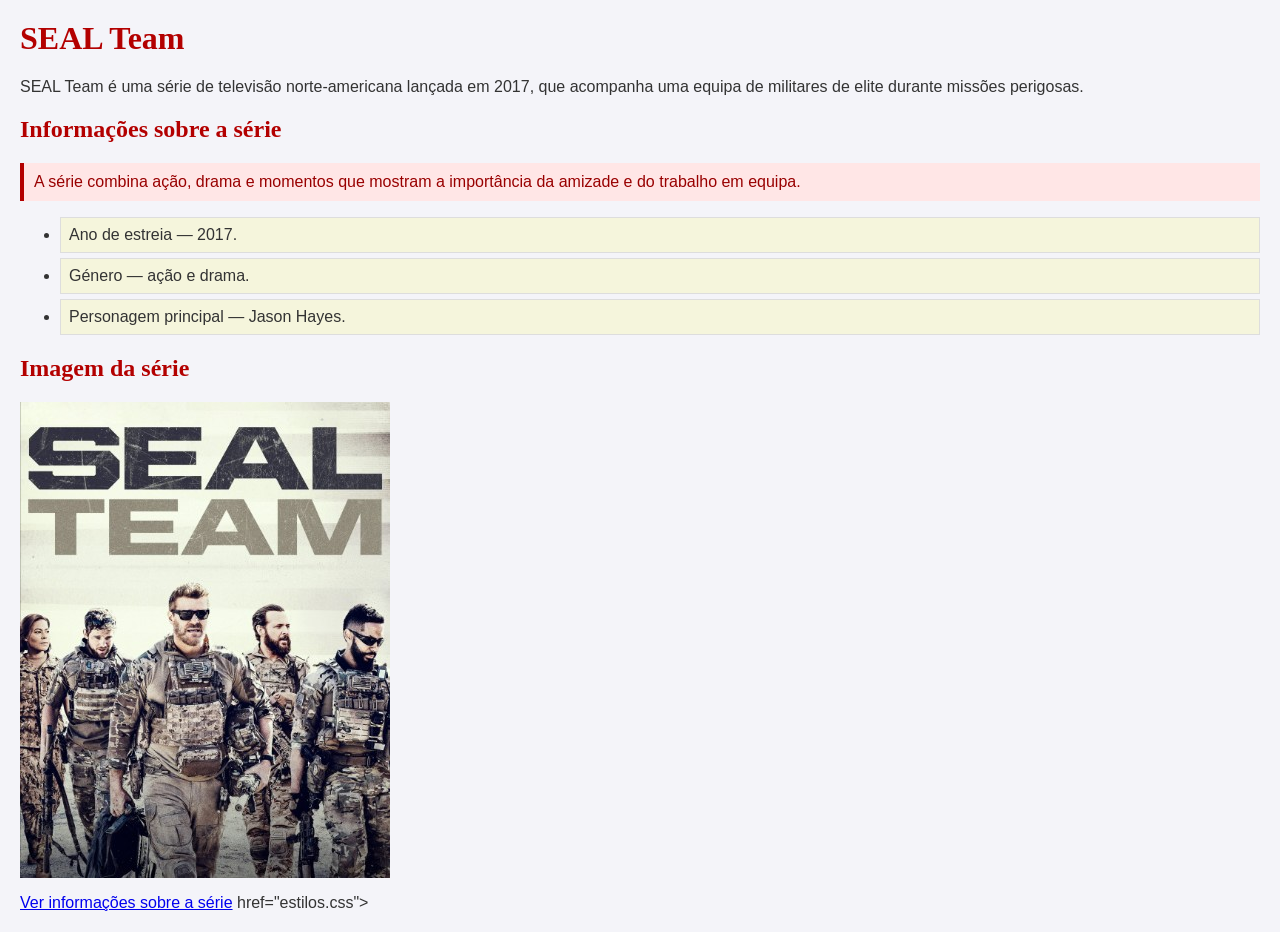
<file: index.html>
<html lang="pt">
<head>
    <meta charset="UTF-8">
    <title>SEAL Team</title>
    <link rel="stylesheet" href="estilos.css">
</head>
<body>

    <h1>SEAL Team</h1>

    <p>SEAL Team é uma série de televisão norte-americana lançada em 2017, que acompanha uma equipa de militares de elite durante missões perigosas.</p>

    <h2>Informações sobre a série</h2>

    <p class="destaque">A série combina ação, drama e momentos que mostram a importância da amizade e do trabalho em equipa.</p>

    <ul>
            <li>
                    <div>Ano de estreia — 2017.</div>
            </li>
            <li>
                <div>Género — ação e drama.</div>
            </li>
            <li>
                    <div>Personagem principal — Jason Hayes.</div>
            </li>
    </ul>

    <h2>Imagem da série</h2>

    <img src="sealteam.jpg" alt="capa da série">
    <p><a href="https://en.wikipedia.org/wiki/SEAL_Team_(TV_series)" target="_blank">Ver informações sobre a série</a>
   href="estilos.css"></p>
</body>
</html>
</file>
<file: estilos.css>
body {
    background-color: #f4f4f9;
    font-family: Arial, sans-serif;
    color: #333333;
    margin: 20px;
}
h1,h2 {
    font-family: 'Georgia', serif;
    color: #b30000;
}
.destaque {
    background-color: #ffe6e6;
    color: #990000;
    padding: 10px;
    margin: 15px 0;
    border-left: 4px solid #b30000;
}
li div {
    background-color: #f5f5dc;
    padding: 8px;
    margin-bottom: 5px;
    border: 1px solid #ddd;
}
</file>
